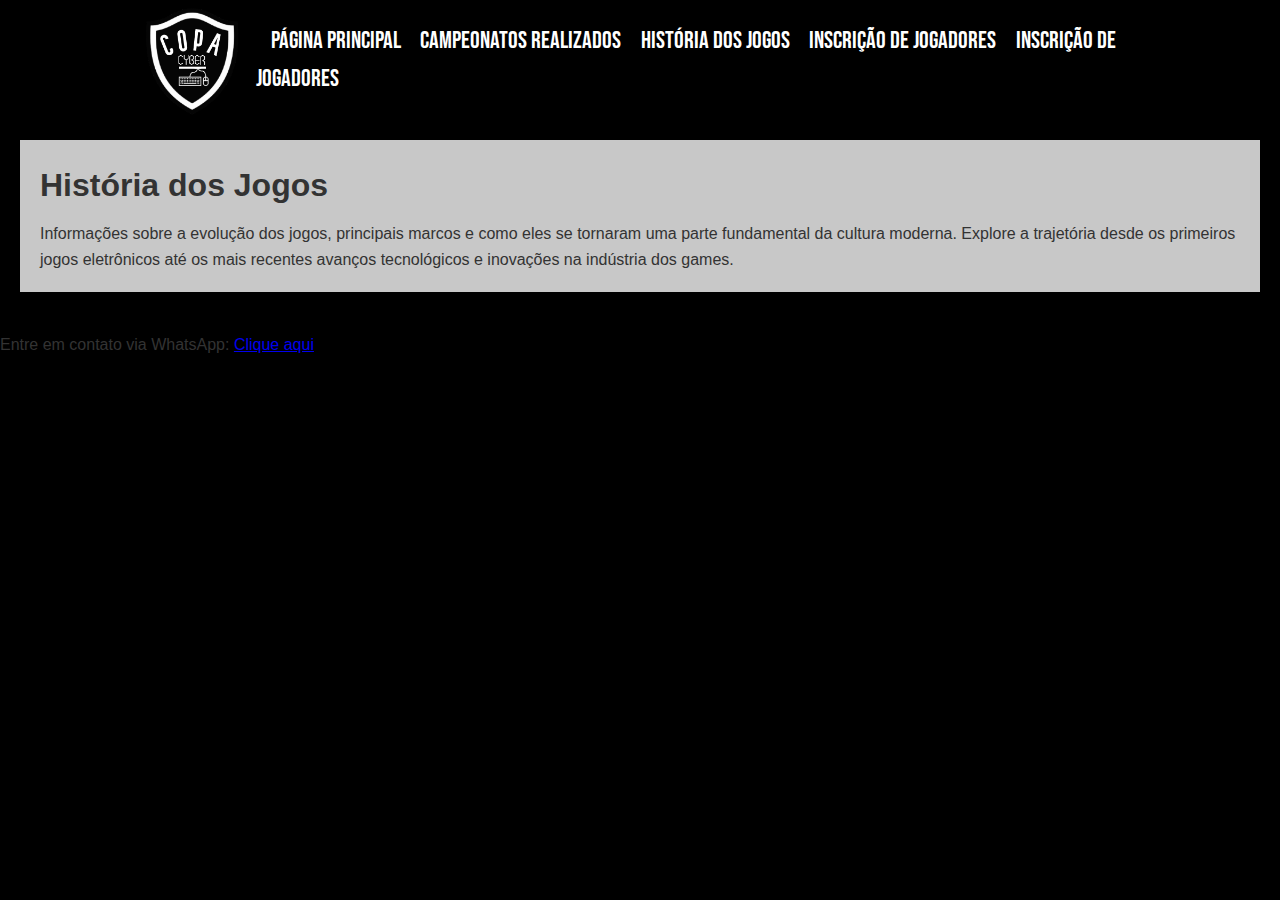
<file: trab-ap2-gui/trab-ap2-gui/trabalhoap1/trabalhoap1/historia.html>
<!DOCTYPE html>
<html lang="pt-BR">
<head>
    <meta charset="UTF-8">
    <meta name="viewport" content="width=device-width, initial-scale=1.0">
    <title>História dos Jogos</title>
    <link rel="stylesheet" href="css.css">
</head>
<body>
    <header>
        <div class="container">
            <img src="../assets/copa.png" alt="Logotipo da COPA CYBER" class="copaLogo">
            <nav>
                <ul>
                    <li><a href="index.html">Página Principal</a></li>
                    <li><a href="campeonatos.html">Campeonatos Realizados</a></li>
                    <li><a href="historia.html">História dos Jogos</a></li>
                    <li><a href="inscricao.html">Inscrição de Jogadores</a></li>
                    <li><a href="portfolios.html">Inscrição de Jogadores</a></li>
                </ul>
            </nav>
        </div>
    </header>
    
    <main>
        <section class="historia">
            <h1>História dos Jogos</h1>
            <p>Informações sobre a evolução dos jogos, principais marcos e como eles se tornaram uma parte fundamental da cultura moderna. Explore a trajetória desde os primeiros jogos eletrônicos até os mais recentes avanços tecnológicos e inovações na indústria dos games.</p>
        </section>
    </main>
    
    <footer>
        <p>Entre em contato via WhatsApp: <a href="https://wa.me/18997350128">Clique aqui</a></p>
    </footer>
</body>
</html>
</file>
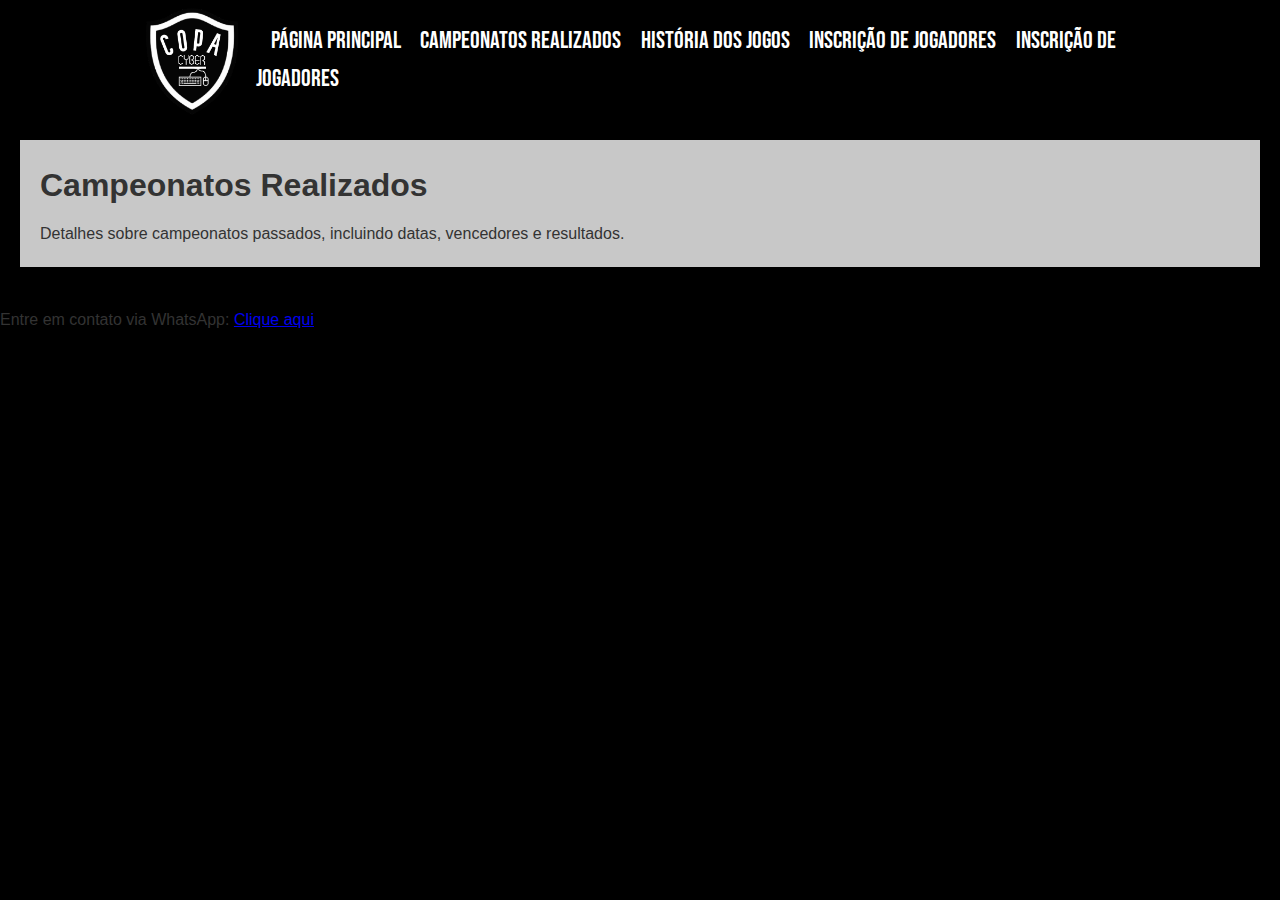
<file: trab-ap2-gui/trab-ap2-gui/trabalhoap1/trabalhoap1/inscricao.html>
<!DOCTYPE html>
<html lang="pt-BR">
<head>
    <meta charset="UTF-8">
    <meta name="viewport" content="width=device-width, initial-scale=1.0">
    <title>Campeonatos Realizados</title>
    <link rel="stylesheet" href="css.css">
</head>
<body>
    <header>
        <div class="container">
            <img src="../assets/copa.png" alt="Logotipo da COPA CYBER" class="copaLogo">
            <nav>
                <ul>
                    <li><a href="index.html">Página Principal</a></li>
                    <li><a href="campeonatos.html">Campeonatos Realizados</a></li>
                    <li><a href="historia.html">História dos Jogos</a></li>
                    <li><a href="inscricao.html">Inscrição de Jogadores</a></li>
                    <li><a href="portfolios.html">Inscrição de Jogadores</a></li>
                </ul>
            </nav>
        </div>
    </header>
    
    <main>
        <section class="campeonatos">
            <h1>Campeonatos Realizados</h1>
            <p>Detalhes sobre campeonatos passados, incluindo datas, vencedores e resultados.</p>
        </section>
    </main>
    
    <footer>
        <p>Entre em contato via WhatsApp: <a href="https://wa.me/18997350128">Clique aqui</a></p>
    </footer>
</body>
</html>
</file>
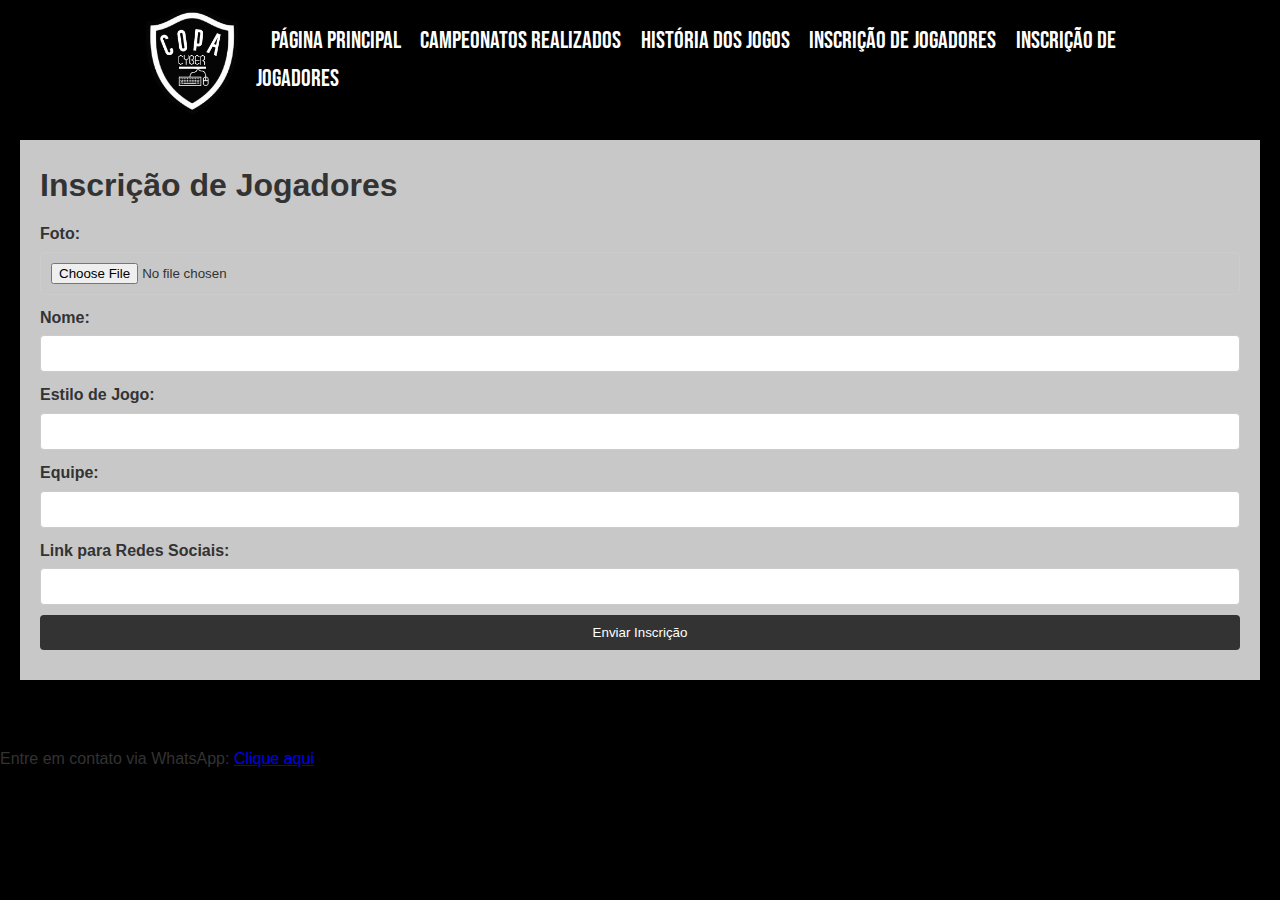
<file: trab-ap2-gui/trab-ap2-gui/trabalhoap1/trabalhoap1/portfolios.html>
<!DOCTYPE html>
<html lang="pt-BR">
<head>
    <meta charset="UTF-8">
    <meta name="viewport" content="width=device-width, initial-scale=1.0">
    <title>Inscrição de Jogadores</title>
    <link rel="stylesheet" href="css.css">
</head>
<body>
    <header>
        <div class="container">
            <img src="../assets/copa.png" alt="Logotipo da COPA CYBER" class="copaLogo">
            <nav>
                <ul>
                    <li><a href="index.html">Página Principal</a></li>
                    <li><a href="campeonatos.html">Campeonatos Realizados</a></li>
                    <li><a href="historia.html">História dos Jogos</a></li>
                    <li><a href="inscricao.html">Inscrição de Jogadores</a></li>
                    <li><a href="portfolios.html">Inscrição de Jogadores</a></li>
                </ul>
            </nav>
        </div>
    </header>
    
    <main>
        <section class="inscricao">
            <h1>Inscrição de Jogadores</h1>
            <form action="#">
                <label for="foto">Foto:</label>
                <input type="file" id="foto" name="foto">
                
                <label for="nome">Nome:</label>
                <input type="text" id="nome" name="nome" required>
                
                <label for="estilo">Estilo de Jogo:</label>
                <input type="text" id="estilo" name="estilo" required>
                
                <label for="equipe">Equipe:</label>
                <input type="text" id="equipe" name="equipe">
                
                <label for="social">Link para Redes Sociais:</label>
                <input type="url" id="social" name="social">
                
                <button type="submit">Enviar Inscrição</button>
            </form>
        </section>
    </main>
    
    <footer>
        <img >
        <p>Entre em contato via WhatsApp: <a href="https://wa.me/18997350128">Clique aqui</a></p>
    </footer>
</body>
</html>
</file>
<file: trab-ap2-gui/trab-ap2-gui/trabalhoap1/trabalhoap1/css.css>
@import url('https://fonts.googleapis.com/css2?family=Bebas+Neue&display=swap');



* {
    margin: 0;
    padding: 0;
    box-sizing: border-box;
}

.bebas-neue-regular {
    font-family: "Bebas Neue", sans-serif;
    font-weight: 400;
    font-style: normal;
  }

body {
    font-family: Arial, sans-serif;
    line-height: 1.6;
    color: #333;
    background-color: #000000;
}


header {
    background: #000000;
    color: #fff;
    padding: 10px 0;
    position: fixed; 
    top: 0;
    width: 100%;
    z-index: 1000; 
}

header .container {
    color: #1E90FF;
    width: 80%;
    height: 100px;
    margin: 0 auto;
    display: flex;
    justify-content: space-between;
    align-items: center;
}

header img {
    width: 150px;
}

header nav ul {
    list-style: none;
}

header nav ul li {
    display: inline;
    margin-left: 15px;
}

header nav ul li a {
    color: #fff;
    font-family: "Bebas Neue", sans-serif;
    font-weight: 400;
    font-size: 1.5em;
    text-decoration: none;
}

header nav ul li a:hover {
    text-decoration: underline;
}

main {
    padding: 20px;
}

.jogos-destaque, .detalhes-jogo, .inscricao, .campeonatos, .historia {
    background: rgb(250, 250, 250, 0.8);
    padding: 20px;
    margin-bottom: 20px;
    margin-top: 120px;
}

.jogos-destaque1{
    background: rgba(85, 85, 85, 0.0);
    padding: 20px;
    margin-bottom: 20px;
    text-align: center;
    color: white;
}

.games{
    display: flex;
    padding: auto;
}

.imgSize{
    width: 268px;
    height: 373px;
}

.jogos-destaque h1, .detalhes-jogo h1, .inscricao h1, .campeonatos h1, .historia h1 {
    margin-bottom: 10px;
}

.jogo {
    margin-bottom: 20px;
    display: flex;
    justify-content: space-around;
}

.jogo img {

    transition: transform 0.3s ease;
    box-shadow: 0px 4px 8px rgba(0, 0, 0, 0.2);
  }

  
  .jogo img:hover {
    transform: scale(1.1);
  }

.jogo h2 {
    font-size: 1.5em;
    margin-top: 10px;
}

.jogo a {
    display: inline-block;
    margin-top: 10px;
    color: #333;
    text-decoration: none;
    background: #ddd;
    padding: 10px;
    border-radius: 4px;
}

.jogo a:hover {
    background: #bbb;
}

.jogo div{
    margin-top: 30px;
}
.inscricao form {
    display: flex;
    flex-direction: column;
}

.inscricao label {
    margin-bottom: 5px;
    font-weight: bold;
}

.inscricao input, .inscricao button {
    padding: 10px;
    margin-bottom: 10px;
    border: 1px solid #ccc;
    border-radius: 4px;
}

.inscricao button {
    background: #333;
    color: #fff;
    border: none;
    cursor: pointer;
}

.inscricao button:hover {
    background: #555;
}

.rodape {
    background: #7D7D7D;
    color: #fff;
    padding: 10px 0;
    text-align: center;
    position: fixed;
    bottom: 0;
    left: 0;
    width: 100%;
    box-sizing: border-box;
    z-index: 1;
}

.rodape a {
    color: #00ff0d;
    text-decoration: none;
}

.rodape a:hover {
    text-decoration: underline;
}


.copaLogo{
    width: 8rem;
}

.jogosLi{
    margin: 25px;
}

.mainPage::before {
    content: '';
    position: absolute;
    top: 0;
    left: 0;
    right: 0;
    bottom: 0;
    background-image: url("../assets/bf4.jpeg");
    background-size: cover;
    opacity: 0.4;
    z-index: -1; 
}
.mainPage > * {
    position: relative; 
    z-index: 1; 
}
</file>
